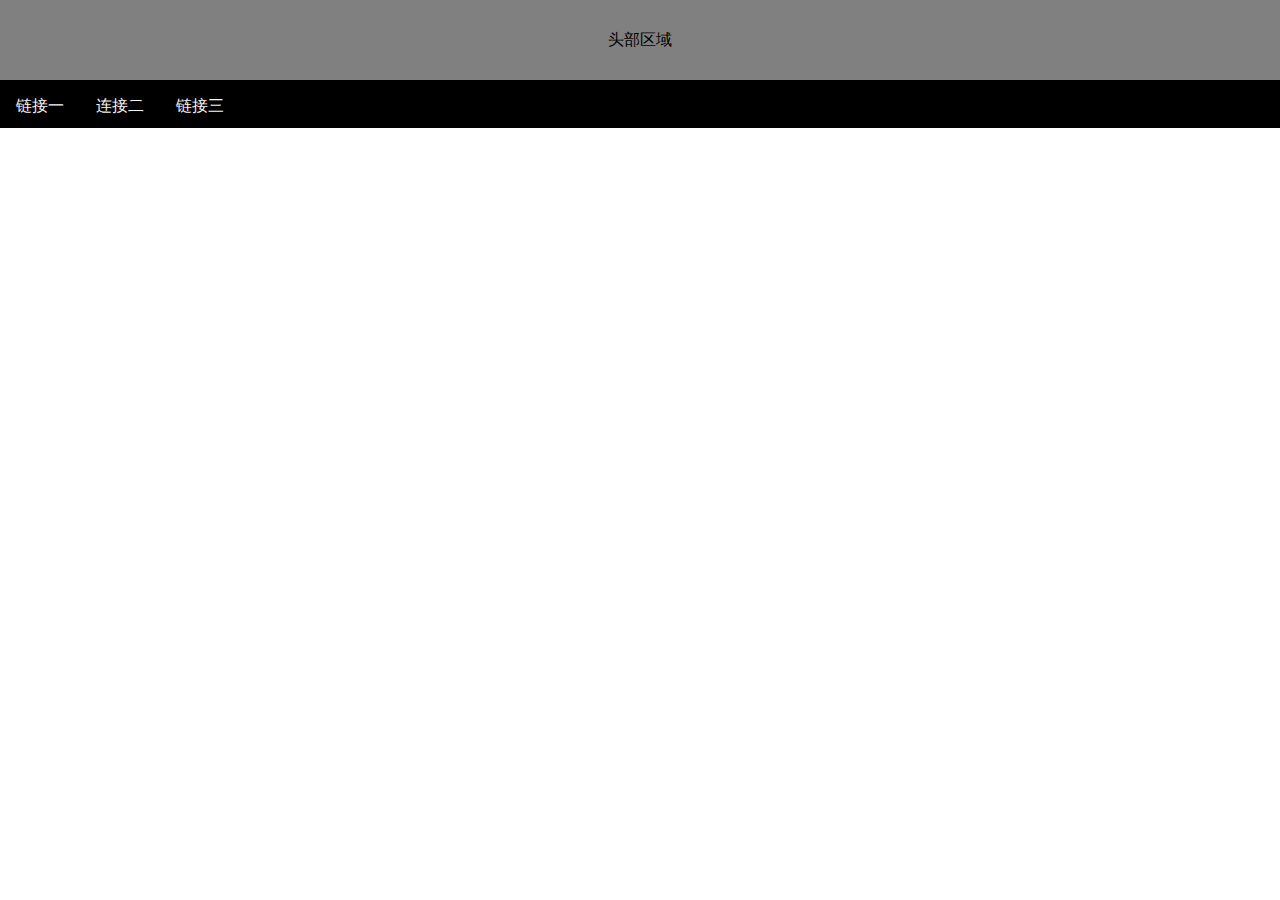
<file: other/index.html>
<!DOCTYPE html>
<html>
    <head>
    <style>
        /* 
        1.行级元素是不是沙盒模型？
        答：是。
        2.行级元素可以设置padding marging？
        答：行级元素可以设置padding-left padding-right margin-left margin-right
            行级元素padding-top padding-bottom margin-top margin-bottom 无效
            行级元素paddding-top padding-bottom 只有显示效果，不会对其他元素产生影响(例如不会撑开父容器的高度)。
         */
        /* 注意根元素是html body标签默认有margin值 */
        body {
            margin: 0;
        }
        #header {
            background: grey;
            text-align: center;
            height: 5em;
            line-height: 5em;
        }
        #nav {
            background:black;
            height: 3em;
            color: whitesmoke;
            text-align: center;
            
        }
        .go {
            float: left;
            padding: 1em;
        }
        .go:hover {
            background: whitesmoke;
            color: black;
        }
    </style>
    </head>
    <body>
        <div id="header">
            头部区域
        </div>
        <div id="nav">
            <a class="go">链接一</a>
            <a class="go">连接二</a>
            <a class="go">链接三</a>

        </div>

        
    </body>
</html>
</file>
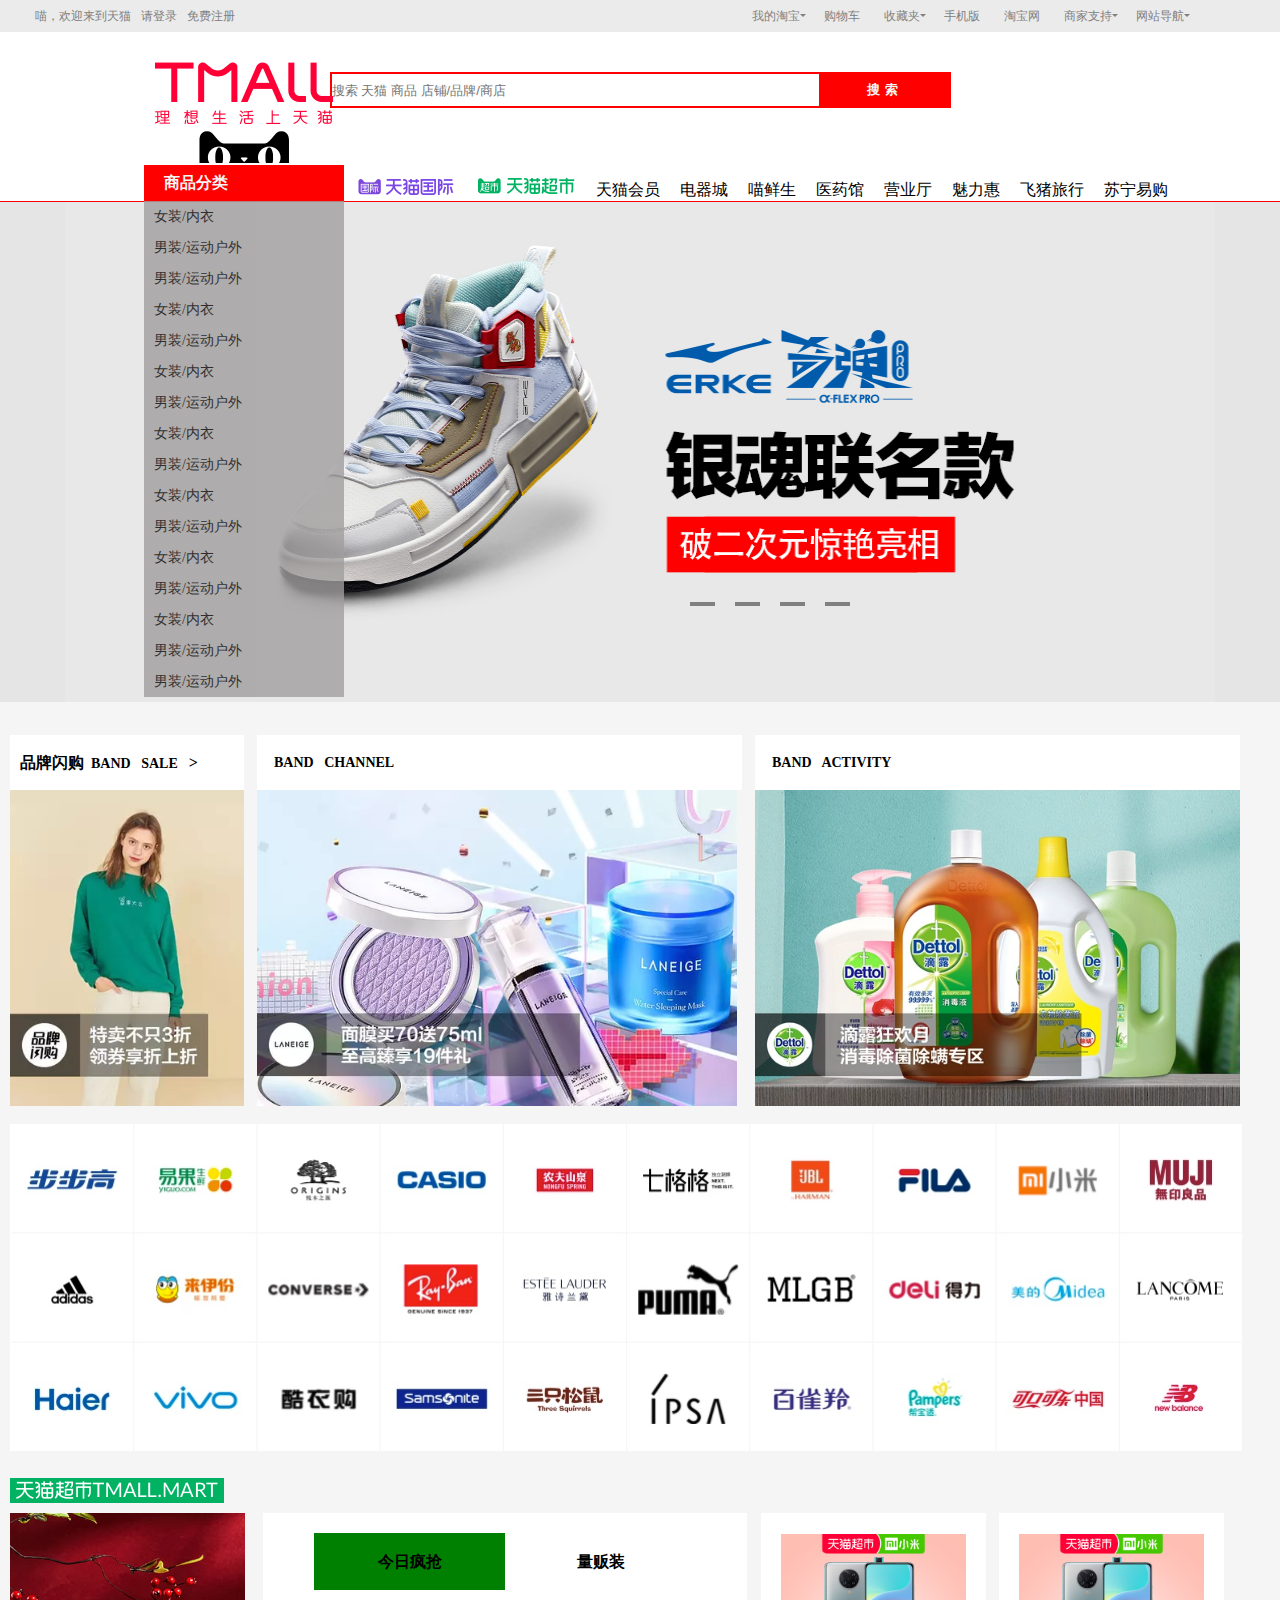
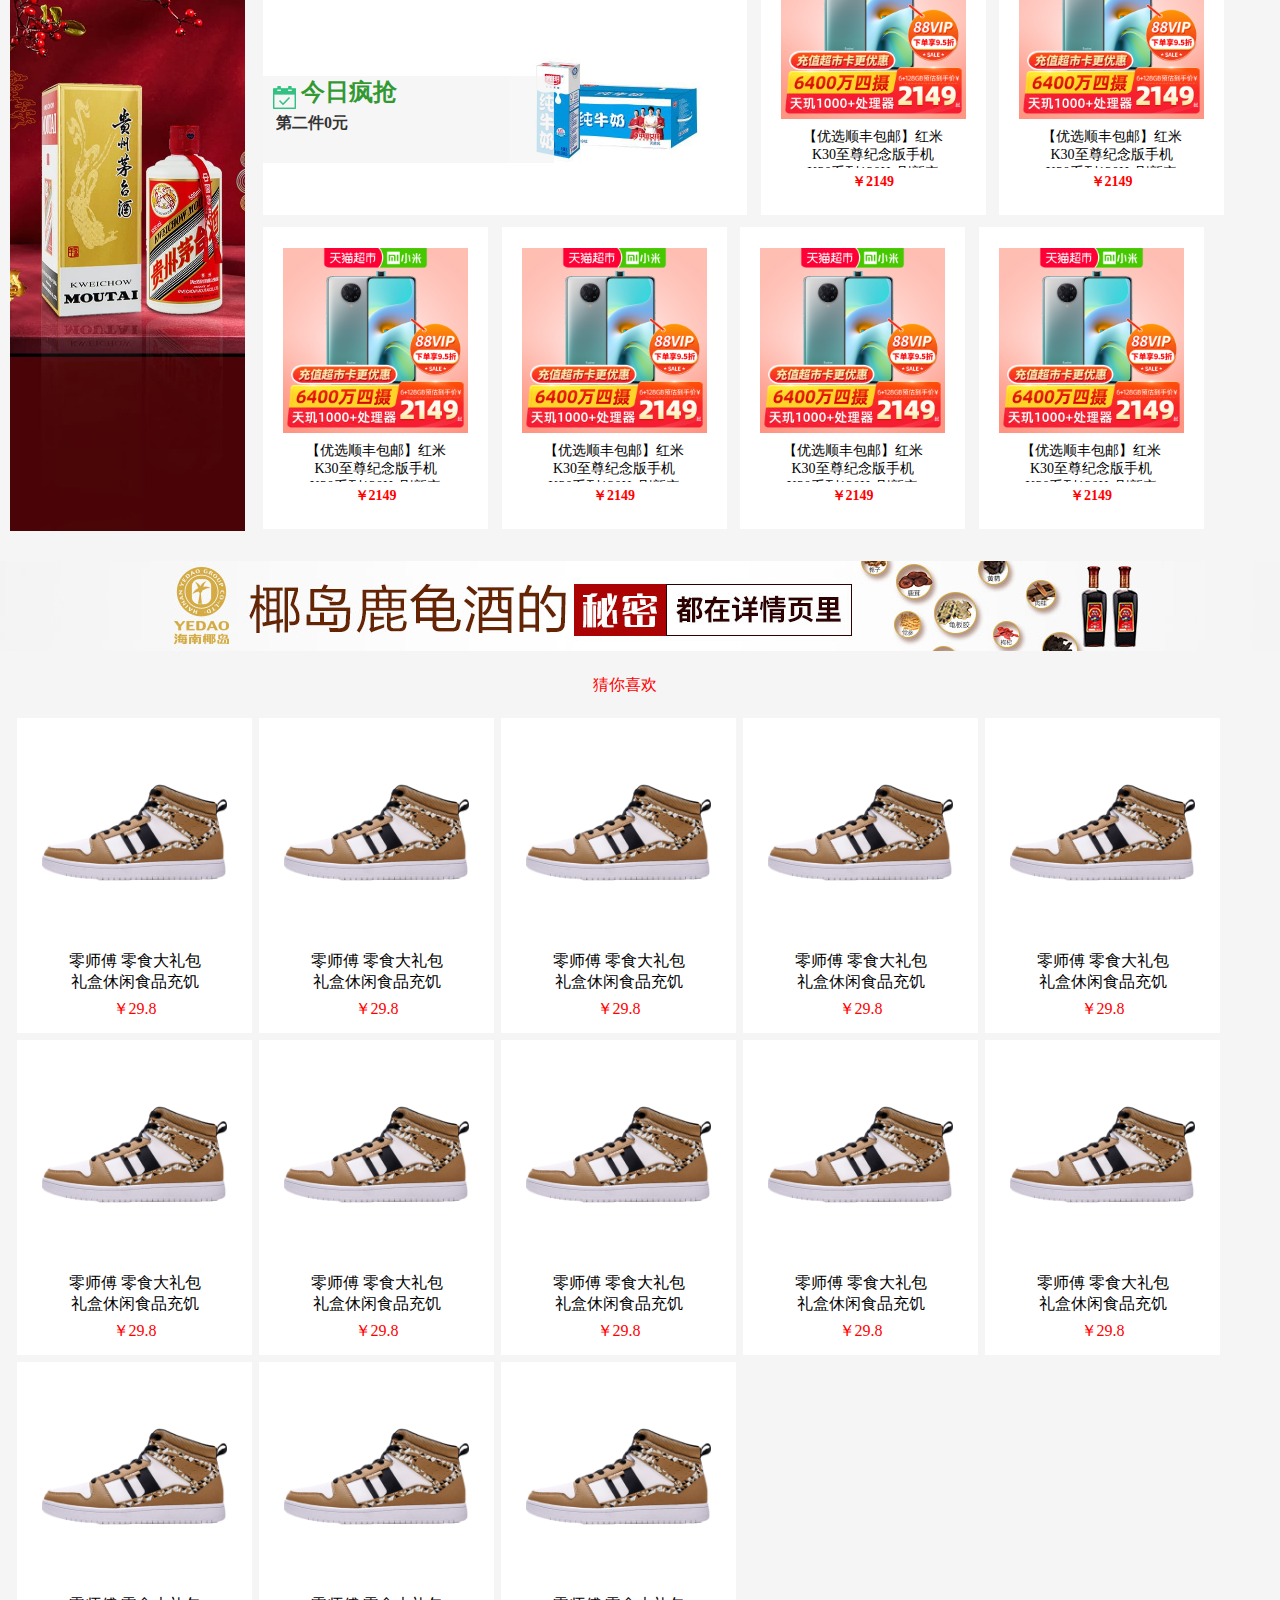
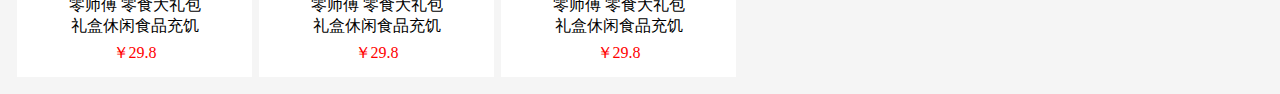
<file: tm.html>
<!DOCTYPE html>
<html>

<head>
    <link type="text/css" rel="stylesheet" href="css/banner.css">
    <link type="text/css" rel="stylesheet" href="css/color.css">
    <link type="text/css" rel="stylesheet" href="css/maincontent.css">
    <link type="text/css" rel="stylesheet" href="css/nav.css">
    <script src="https://apps.bdimg.com/libs/jquery/2.1.4/jquery.min.js"></script>
    <style>
        * {
            margin: 0px;
            padding: 0px;
        }

        #direct a:hover {
            color: red;
        }

        #header a:hover {
            color: red;
        }

        li {
            list-style: none;
        }

        body {
            margin: 0px;
            padding: 0px;
        }

        #header {
            height: 32px;
            line-height: 32px;
            font-size: 12px;
            background: #EBEBEB;
            color: gray;
            font-family: "Microsoft YaHei", tahoma, arial, 'Hiragino Sans GB', '\5b8b\4f53', sans-serif;
        }

        .nav-item a:hover {
            color: red;
        }
        .nav-item:hover {
            background: white;
        }
        .nav-item:hover div{
            display: block;
        }

        a:hover .b {
            border-top: transparent;
            border-bottom-color: grey;
        }

        .nav-entrance {
            float: left;
            padding-left: 10px;
        }

        #nav {
            width: 1230px;
            margin: auto auto;
        }

        #nav-right li {
            float: left;
        }

        .nav-item {
            position: relative;
            padding: 0px 14px 0px 10px;
        }

        .b {
            position: absolute;
            top: 14px;
            width: 0;
            height: 0;
            border: 3px solid transparent;
            border-top-color: grey;
            transition: all 2s;
            -moz-transition: all 2s;
            /* Firefox 4 */
            -webkit-transition: all 2s;
            /* Safari 和 Chrome */
            -o-transition: all 2s;
            /* Opera */
        }

        input {
            width: 491px;
            height: 36px;
            border: 2px solid red;
            box-sizing: border-box;
            display: inline-block;
            margin-top: 40px;
            vertical-align: top;

        }

        button {
            width: 132px;
            height: 36px;
            display: inline-block;
            background: red;
            color: whitesmoke;
            font-weight: bolder;
            border: 0px;
            font-weight: 700;
            letter-spacing: 5px;
            vertical-align: top;
            margin-top: 40px;
            margin-left: -6px;
        }

        #content {
            position: relative;
        }

        .tm_logo {
            width: 240px;
            height: 130px;
            display: block;
            margin: 1px 25px;
            position: absolute;
            left: 99px;
            top: 0px;

        }

        #search {
            position: relative;
            /* left: 99px; */
            text-align: center;

        }

        #direct {
            height: 36px;
            position: relative;
            margin-top: 57px;
            left: 144px;
            box-sizing: border-box;

        }

        .mall_cate {
            width: 200px;
            height: 36px;
            display: inline-block;
            background: red;
            color: whitesmoke;
            font-weight: bold;
            box-sizing: border-box;
            padding-left: 20px;
            line-height: 36px;
            vertical-align: top;


        }

        .cate_icon {
            padding: 0px 8px;
            /* float: left; */
            vertical-align: bottom;
        }

        #direct img {
            display: inline-block;
            margin-top: 3px;
            vertical-align: bottom;
        }
    </style>
</head>

<body>
    <div id="header">
        <div id="nav">
            <div id="nav-left">
                <span class="nav-entrance">喵，欢迎来到天猫</span>
                <a class="nav-entrance">请登录</a>
                <a class="nav-entrance">免费注册</a>
            </div>
            <div id="nav-right">
                <ul>
                    <li class="nav-item" style="margin-left: 507px;">
                        <a>我的淘宝</a>
                        <span class="b"></span>
                        <div class="nav-pannel nav-mytom">
                            <a>已买到的宝贝</a>
                            <a>已卖出的宝贝</a>
                        </div>
                    </li>
                    <li class="nav-item">
                        <a>购物车</a>
                        
                    </li>
                    <li class="nav-item">
                        <a>收藏夹</a>
                        <span class="b"></span>
                        <div class="nav-pannel nav-mytom">
                            <a>收藏的宝贝</a><br>
                            <a>收藏的店铺</a>
                        </div>
                    </li>
                    <li class="nav-item">
                        <a>手机版</a>
                        <div class="nav-pannel nav-phone">
                            <img src="img/69.png" style="width: 175px;height: 227px;">
                        </div>
                    </li>
                    <li class="nav-item">
                        <a>淘宝网</a>
                    </li>
                    <li class="nav-item">
                        <a>商家支持</a>
                        <span class="b"></span>
                        <div class="nav-pannel nav-support">
                            <div style="border-bottom: 1px dashed gray;line-height: 24px;">
                                <p style="text-align: left;line-height: 16px;font-weight: bold;">商家：</p>
                                <a>商家中心</a><a>&nbsp&nbsp 天猫规则</a>
                                <a>商家中心</a><a>&nbsp&nbsp 天猫规则</a>
                                <a>商家中心</a><a>&nbsp&nbsp 天猫规则</a>
                                <a>商家中心</a><a>&nbsp&nbsp 天猫规则</a>
                                <a>商家中心</a><a>&nbsp&nbsp 天猫规则</a>
                            </div>
                            <div style="border-bottom: 1px dashed gray;margin-bottom: 5px;line-height: 20px;">
                                <p style="text-align: left;line-height: 16px;font-weight: bold;">帮助：</p>
                                <a>帮助中心 &nbsp&nbsp 问商友</a>
                            </div>
                        </div>
                    </li>
                    <li class="nav-item">
                        <a>网站导航</a>
                        <span class="b"></span>
                        <div class="nav-pannel nav-dir">
                            <div id="site-direct">
                                <div id="hot-recommand">
                                    <p style="text-align: left;font-size: 16px;font-weight: bold;color: orange;">热点推荐 &nbsp Hot</p>
                                    <ul >
                                        <li class="direct-li">天猫超市</li>
                                        <li class="direct-li">天猫超市</li>
                                        <li class="direct-li">天猫超市</li>
                                        <li class="direct-li">天猫超市</li>
                                        <li class="direct-li">天猫超市</li>
                                        <li class="direct-li">天猫超市</li>
                                        <li class="direct-li">天猫超市</li>
                                        <li class="direct-li">天猫超市</li>
                                        <li class="direct-li">天猫超市</li>
                                        <li class="direct-li">天猫超市</li>
                                        <li class="direct-li">天猫超市</li>
                                        <li class="direct-li">天猫超市</li>
                                        <li class="direct-li">天猫超市</li>
                                        <li class="direct-li">天猫超市</li>
                                        <li class="direct-li">天猫超市</li>
                                    </ul>
                                </div>
                                <div class="site-separator"></div>
                                <div id="market">
                                    <p style="text-align: left;font-size: 16px;font-weight: bold;color: blue;">行业市场 &nbsp Market</p>
                                    <ul style="text-align: left;">
                                        <li class="direct-li">男装</li>
                                        <li class="direct-li">男装</li>
                                        <li class="direct-li">男装</li>
                                        <li class="direct-li">男装</li>
                                        <li class="direct-li">男装</li>
                                        <li class="direct-li">男装</li>
                                        <li class="direct-li">男装</li>
                                        <li class="direct-li">男装</li>
                                        <li class="direct-li">男装</li>
                                        <li class="direct-li">男装</li>
                                        <li class="direct-li">男装</li>
                                        <li class="direct-li">男装</li>
                                        <li class="direct-li">男装</li>
                                        <li class="direct-li">男装</li>
                                        <li class="direct-li">男装</li>
                                    </ul>
                                </div>
                                <div class="site-separator"></div>
                                <div id="service-guide">
                                    <p style="text-align: left;font-size: 16px;font-weight: bold;color: grey;">服务指南 &nbsp Help</p>
                                    <ul style="text-align: left;">
                                        
                                        <li class="direct-li">男装</li>
                                        <li class="direct-li">男装</li>
                                        <li class="direct-li">男装</li>
                                        <li class="direct-li">男装</li>
                                    </ul>
                                </div>
                            </div>
                            
                        </div>
                    </li>
                </ul>
            </div>
        </div>


    </div>
    <div id="content">

        <div id="search">
            <input id="sear_border" type="text" placeholder="搜索 天猫 商品 店铺/品牌/商店">
            <button type="submit">搜索</button>
        </div>
        <img class="tm_logo" src="img/TB1MaLKRXXXXXaWXFXXXXXXXXXX-480-260.png">
        <div id="direct">
            <!-- <div class="mall_cate"> -->
            <span class="mall_cate">商品分类</span>
            <!-- </div> -->
            <a class="cate_icon">
                <img style="width: 100px;height: 30px;" src="img/TB1t5ObaBxRMKJjy0FdXXaifFXa-200-60.png">
            </a>
            <a class="cate_icon">
                <img style="width: 100px;height: 30px;" src="img/TB1ztBlaMMPMeJjy1XbXXcwxVXa-200-60.png">
            </a>
            <a class="cate_icon">天猫会员</a>
            <a class="cate_icon">电器城</a>
            <a class="cate_icon">喵鲜生</a>
            <a class="cate_icon">医药馆</a>
            <a class="cate_icon">营业厅</a>
            <a class="cate_icon">魅力惠</a>
            <a class="cate_icon">飞猪旅行</a>
            <a class="cate_icon">苏宁易购</a>
        </div>
        <div id="introduction">
            <div id="sub_nav">
                <div id="product_cate">
                    <ul>
                        <li><a>女装/内衣</a></li>
                        <li><a>男装/运动户外</a></li>
                        <li><a>男装/运动户外</a></li>
                        <li><a>女装/内衣</a></li>
                        <li><a>男装/运动户外</a></li>
                        <li><a>女装/内衣</a></li>
                        <li><a>男装/运动户外</a></li>
                        <li><a>女装/内衣</a></li>
                        <li><a>男装/运动户外</a></li>
                        <li><a>女装/内衣</a></li>
                        <li><a>男装/运动户外</a></li>
                        <li><a>女装/内衣</a></li>
                        <li><a>男装/运动户外</a></li>
                        <li><a>女装/内衣</a></li>
                        <li><a>男装/运动户外</a></li>
                        <li><a>男装/运动户外</a></li>
                    </ul>
                </div>
                <div class="cate_pannel">
                    <div id="cate-desc-area">
                        <div id="hot-word-line">
                            <div class="title-text">
                                <span>当季流行&nbsp ></span>
                            </div>
                            <div class="line-con">

                                <a class="bw">商场同款</a>
                                <a class="bw blue">当季新品</a>
                                <a class="bw blue">羽绒服</a>
                                <a class="bw blue">潮流卫衣</a>
                                <a class="bw">牛仔衬衫</a>
                                <a class="bw blue">修身夹克</a>
                                <a class="bw blue">保暖棉服</a><br>
                                <a class="bw">温暖的针织衫</a>
                                <a class="bw">修身西服</a>
                                <a class="bw blue">秋冬风衣</a>
                                <a class="bw blue">束脚裤</a>
                                <a class="bw">破洞牛仔裤</a>
                                <a class="bw blue">跑步机</a>
                                <a class="bw blue">休闲鞋</a><br>
                                <a class="bw blue">篮球鞋</a>
                                <a class="bw blue">自行车</a>
                                <a class="bw">平衡车</a>
                                <a class="bw">帆布鞋</a>
                                <a class="bw">运动套装</a>
                                <a class="bw blue">运动卫衣</a>
                                <a class="bw blue">鱼竿</a>
                                <a class="bw blue">冲锋衣</a><br>
                                <a class="bw blue">跑步机</a>
                                <a class="bw blue">电动车</a>
                            </div>
                        </div>
                        <div id="hot-word-line">
                            <div class="title-text">
                                <span>男士外套&nbsp ></span>
                            </div>
                            <div class="line-con">

                                <a class="bw">夹克</a>
                                <a class="bw blue">单西</a>
                                <a class="bw blue">棒球服</a>
                                <a class="bw blue">棉衣</a>
                                <a class="bw">毛呢大衣</a>
                                <a class="bw blue">风衣</a>
                                <a class="bw blue">西服套装</a>
                                <a class="bw">羽绒服</a>
                                <a class="bw">皮衣</a><br>
                                <a class="bw blue">运动服</a>
                                <a class="bw blue">工装外套</a>
                                <a class="bw">针织开衫</a>
                                <a class="bw blue">马甲</a>
                            </div>
                        </div>
                        <div id="hot-word-line">
                            <div class="title-text">
                                <span>男士内搭&nbsp ></span>
                            </div>
                            <div class="line-con">

                                <a class="bw">短袖T恤</a>
                                <a class="bw blue">POLO衫</a>
                                <a class="bw blue">短袖衬衫</a>
                                <a class="bw blue">背心</a>
                                <a class="bw">卫衣</a>
                                <a class="bw blue">针织衫/毛衣</a>
                                <a class="bw blue">长袖衬衫</a><br>
                                <a class="bw">长袖T恤</a>
                            </div>
                        </div>
                        <div id="hot-word-line">
                            <div class="title-text">
                                <span>男士裤装&nbsp ></span>
                            </div>
                            <div class="line-con">

                                <a class="bw">小脚裤</a>
                                <a class="bw blue">9分裤</a>
                                <a class="bw blue">短裤</a>
                                <a class="bw blue">休闲裤</a>
                                <a class="bw">牛仔裤</a>
                                <a class="bw blue">针织裤</a>
                                <a class="bw blue">西裤</a>
                                <a class="bw">运动裤</a>
                                <a class="bw">工装裤</a><br>
                            </div>
                        </div>
                        <div id="hot-word-line">
                            <div class="title-text">
                                <span>特色男装&nbsp ></span>
                            </div>
                            <div class="line-con">

                                <a class="bw">潮牌</a>
                                <a class="bw blue">中老年</a>
                                <a class="bw blue">加大码</a>
                                <a class="bw blue">职场精英</a>
                                <a class="bw">中国风</a>
                                <a class="bw blue">情侣装</a>
                            </div>
                        </div>
                        <div id="hot-word-line">
                            <div class="title-text">
                                <span>运&nbsp动&nbsp鞋&nbsp&nbsp ></span>
                            </div>
                            <div class="line-con">

                                <a class="bw">跑步鞋</a>
                                <a class="bw blue">运动鞋</a>
                                <a class="bw blue">板鞋</a>
                                <a class="bw blue">潮鞋</a>
                                <a class="bw">休闲鞋</a>
                                <a class="bw blue">篮球鞋</a>
                                <a class="bw blue">足球鞋</a>
                            </div>
                        </div>
                        <div id="hot-word-line">
                            <div class="title-text">
                                <span>运&nbsp动&nbsp服&nbsp&nbsp ></span>
                            </div>
                            <div class="line-con">

                                <a class="bw">短袖T恤</a>
                                <a class="bw blue">运动裤</a>
                                <a class="bw blue">运动内衣</a>
                                <a class="bw blue">速干T恤</a>
                                <a class="bw">运动POLO</a>
                                <a class="bw blue">运动卫衣</a>
                                <a class="bw blue">运动套装</a><br>
                                <a class="bw">运动短裤</a>
                                <a class="bw">健身服</a><br>
                                <a class="bw blue">运动夹克</a>
                            </div>
                        </div>
                        <div id="hot-word-line">
                            <div class="title-text">
                                <span>户外鞋服&nbsp ></span>
                            </div>
                            <div class="line-con">

                                <a class="bw">冲锋衣</a>
                                <a class="bw blue">抓绒衣</a>
                                <a class="bw blue">登山鞋</a>
                                <a class="bw blue">户外休闲衣</a>
                                <a class="bw">军迷</a>
                                <a class="bw blue">钓鱼服</a>
                            </div>
                        </div>
                    </div>
                    <div id="cate_brandlogo">
                        <img src="img/1.jpg" style="width: 189px;height: 87px;">
                    </div>
                </div>

                <div id="banner">
                    <div id="banner-pic">
                        <img id="num-1" src="img/2.jpg">
                        <img id="num-2" src="img/3.jpg">
                        <img id="num-3" src="img/4.jpg">
                        <img id="num-4" src="img/5.webp">
                    </div>
                    <div id="btns">
                        <ul>
                            <li class="dot"></li>
                            <li class="dot"></li>
                            <li class="dot"></li>
                            <li class="dot"></li>
                        </ul>

                    </div>
                </div>
            </div>


        </div>
    </div>
    <div id="main-body">
        <div id="show-product">
            <div id="brand-entrance">
                <div id="brand-sale">
                    <div id="sale-title" style="background-color: white;">品牌闪购<span style="font-size: 14px;">&nbsp BAND
                            &nbsp SALE &nbsp</span> ></div>
                    <a><img src="img/2-1.webp" style="width: 234px;height: 316px;"></a>
                </div>
                <div id="brand-channel">
                    <div id="channel-title" style="background-color: white;">聚名品<span style="font-size: 14px;">&nbsp
                            BAND &nbsp CHANNEL &nbsp</span> ></div>

                    <a><img src="img/2-2.webp" style="width: 480px;height: 316px;"></a>
                </div>
                <div id="brand-activity">
                    <div id="channel-title" style="background-color: white;">品牌活动<span style="font-size: 14px;">&nbsp
                            BAND &nbsp ACTIVITY &nbsp</span> ></div>
                    <a><img src="img/2-3.webp" style="width: 485px;height: 316px;"></a>
                </div>
            </div>
            <div id="hot-brand-icon">
                <a><img style="width:1232px;height: 327px;" src="img/5.jpg"></a>
            </div>
            <div id="tm-market">
                <img src="img/7.png">
                <div id="super-brand">
                    <img src="img/8.jpg" style="width:235px;height:618px">
                </div>

                <div id="hot-brand">
                    <div class="icon-item" style="width: 484px;height: 302px;font-size: 0px;background: white;">
                        <div id="bt-a" bc="jrfq" class="ad-b active">
                            今日疯抢
                        </div>
                        <div id="bt-b" bc="lfz" class="ad-b"  >
                            量贩装
                        </div>
                        <img id="sub-spanner" src="img/milk.jpg" >
                        <div id="arrow">
                            <img src="img/10.png" style="float: left;;margin-left: 10px;margin-top: 10px;">
                            <a id="jingxuan" style="color: green; font-weight: bold;font-size: 24px;margin-left: 5px">今日疯抢</a>
                            <p style="color:black;font-size: 16px;">第二件0元</p>
                        </div>

                    </div>
                    <div class="icon-item" style="background: white;">
                        <img src="img/18.jpg" style="width: 185px;height: 185px;">
                        <p><a>【优选顺丰包邮】红米K30至尊纪念版手机K30系列120Hz刷新率5G</a></p>
                        <p><a style="color: red;font-weight: bolder;">￥2149</a></p>
                    </div>
                   <div class="icon-item" style="background: white;">
                    <img src="img/18.jpg" style="width: 185px;height: 185px;">
                    <p><a>【优选顺丰包邮】红米K30至尊纪念版手机K30系列120Hz刷新率5G</a></p>
                    <p><a style="color: red;font-weight: bolder;">￥2149</a></p>
                    </div>
                    <div class="icon-item" style="background: white;">
                        <img src="img/18.jpg" style="width: 185px;height: 185px;">
                        <p><a>【优选顺丰包邮】红米K30至尊纪念版手机K30系列120Hz刷新率5G</a></p>
                        <p><a style="color: red;font-weight: bolder;">￥2149</a></p>
                    </div>
                    <div class="icon-item" style="background: white;">
                        <img src="img/18.jpg" style="width: 185px;height: 185px;">
                        <p><a>【优选顺丰包邮】红米K30至尊纪念版手机K30系列120Hz刷新率5G</a></p>
                        <p><a style="color: red;font-weight: bolder;">￥2149</a></p>
                    </div>
                    <div class="icon-item" style="background: white;">
                        <img src="img/18.jpg" style="width: 185px;height: 185px;">
                        <p><a>【优选顺丰包邮】红米K30至尊纪念版手机K30系列120Hz刷新率5G</a></p>
                        <p><a style="color: red;font-weight: bolder;">￥2149</a></p>
                    </div>
                    <div class="icon-item" style="background: white;">
                        <img src="img/18.jpg" style="width: 185px;height: 185px;">
                        <p><a>【优选顺丰包邮】红米K30至尊纪念版手机K30系列120Hz刷新率5G</a></p>
                        <p><a style="color: red;font-weight: bolder;">￥2149</a></p>
                    </div>

                </div>

            </div>
            <div id="tm-internation" style="text-align: center;margin-bottom: 20px;margin-left: -165px;margin-top: 20px;">
                <img style="width:1620px;height: 90px;" src="img/19.jpg">
            </div>
            <div id="fashion-beautity">
                <div class="guess-like">
                    猜你喜欢
                </div>
                <div id="product-list">
                    <div class="p-item">
                        <img src="img/60.png">
                        <div class="pri-des">
                            <div class="des"><a>零师傅 零食大礼包礼盒休闲食品充饥夜宵整箱吃的女网红美食小吃</a></div>
                            <div class="pri">
                            <a>￥29.8</a>
                            </div>
                        </div>
                    </div>
                    <div class="p-item">
                        <img src="img/60.png">
                        <div class="pri-des">
                            <div class="des"><a>零师傅 零食大礼包礼盒休闲食品充饥夜宵整箱吃的女网红美食小吃</a></div>
                            <div class="pri">
                            <a>￥29.8</a>
                            </div>
                        </div>
                    </div>
                    <div class="p-item">
                        <img src="img/60.png">
                        <div class="pri-des">
                            <div class="des"><a>零师傅 零食大礼包礼盒休闲食品充饥夜宵整箱吃的女网红美食小吃</a></div>
                            <div class="pri">
                            <a>￥29.8</a>
                            </div>
                        </div>
                    </div>
                    <div class="p-item">
                        <img src="img/60.png">
                        <div class="pri-des">
                            <div class="des"><a>零师傅 零食大礼包礼盒休闲食品充饥夜宵整箱吃的女网红美食小吃</a></div>
                            <div class="pri">
                            <a>￥29.8</a>
                            </div>
                        </div>
                    </div>
                    <div class="p-item">
                        <img src="img/60.png">
                        <div class="pri-des">
                            <div class="des"><a>零师傅 零食大礼包礼盒休闲食品充饥夜宵整箱吃的女网红美食小吃</a></div>
                            <div class="pri">
                            <a>￥29.8</a>
                            </div>
                        </div>
                    </div>
                    <div class="p-item">
                        <img src="img/60.png">
                        <div class="pri-des">
                            <div class="des"><a>零师傅 零食大礼包礼盒休闲食品充饥夜宵整箱吃的女网红美食小吃</a></div>
                            <div class="pri">
                            <a>￥29.8</a>
                            </div>
                        </div>
                    </div>
                    <div class="p-item">
                        <img src="img/60.png">
                        <div class="pri-des">
                            <div class="des"><a>零师傅 零食大礼包礼盒休闲食品充饥夜宵整箱吃的女网红美食小吃</a></div>
                            <div class="pri">
                            <a>￥29.8</a>
                            </div>
                        </div>
                    </div>
                    <div class="p-item">
                        <img src="img/60.png">
                        <div class="pri-des">
                            <div class="des"><a>零师傅 零食大礼包礼盒休闲食品充饥夜宵整箱吃的女网红美食小吃</a></div>
                            <div class="pri">
                            <a>￥29.8</a>
                            </div>
                        </div>
                    </div>
                    <div class="p-item">
                        <img src="img/60.png">
                        <div class="pri-des">
                            <div class="des"><a>零师傅 零食大礼包礼盒休闲食品充饥夜宵整箱吃的女网红美食小吃</a></div>
                            <div class="pri">
                            <a>￥29.8</a>
                            </div>
                        </div>
                    </div>
                    <div class="p-item">
                        <img src="img/60.png">
                        <div class="pri-des">
                            <div class="des"><a>零师傅 零食大礼包礼盒休闲食品充饥夜宵整箱吃的女网红美食小吃</a></div>
                            <div class="pri">
                            <a>￥29.8</a>
                            </div>
                        </div>
                    </div>
                    <div class="p-item">
                        <img src="img/60.png">
                        <div class="pri-des">
                            <div class="des"><a>零师傅 零食大礼包礼盒休闲食品充饥夜宵整箱吃的女网红美食小吃</a></div>
                            <div class="pri">
                            <a>￥29.8</a>
                            </div>
                        </div>
                    </div>
                    <div class="p-item">
                        <img src="img/60.png">
                        <div class="pri-des">
                            <div class="des"><a>零师傅 零食大礼包礼盒休闲食品充饥夜宵整箱吃的女网红美食小吃</a></div>
                            <div class="pri">
                            <a>￥29.8</a>
                            </div>
                        </div>
                    </div>
                    <div class="p-item">
                        <img src="img/60.png">
                        <div class="pri-des">
                            <div class="des"><a>零师傅 零食大礼包礼盒休闲食品充饥夜宵整箱吃的女网红美食小吃</a></div>
                            <div class="pri">
                            <a>￥29.8</a>
                            </div>
                        </div>
                    </div>

                </div>

            </div>

        </div>

       

    </div>
    </div>
</body>
<script>
    //二级导航栏鼠标悬浮显示
    $("#product_cate a").hover(function () {
        $(".cate_pannel").css("display", "block");
    }, function () {
        $(".cate_pannel").css("display", "none");
    })
    //轮播图
    var arr = ["2.jpg", "3.jpg", "4.jpg", "5.jpg"];
    var mytimer = null;
    var cur = 0;
    function bindingEvent() {
        $("#banner-pic img").mouseenter(function () {
            stopPlay();
        });
        $("#banner-pic img").mouseleave(function () {
            startPlay();
        });

        $("#banner li").click(function () {
            gotoImg($("#banner li").index(this))
        });
    };
    //自动播放
    function startPlay() {
        mytimer = setInterval(() => {
            //下一张图片
            let out = cur;
            cur++;
            if (cur > arr.length - 1) {
                cur = 0
            }
            let $img = $("#banner img");
            //当前图片隐藏
            $img.eq(out).animate({ "opacity": 0 }, 500);
            //下一张图片显示
            $img.eq(cur).animate({ "opacity": 1 }, 500);
            //指示方块变化
            $("#banner li").eq(cur).css({ "background": "white" }).siblings().css({ "background": "grey" });

        }, 3000);
    };
    //停止播放
    function stopPlay() {
        window.clearInterval(mytimer);
    }
    function transfer(){
        var hottimer = setInterval(function(){
            if($("#bt-a").hasClass("active")){
                $("#bt-a").removeClass("active");
                $("#bt-b").addClass("active");
                $("#sub-spanner").attr("src","img/11.jpg")
            }else {
                $("#bt-a").addClass("active");
                $("#bt-b").removeClass("active");
                $("#sub-spanner").attr("src","img/milk.jpg")
            }
            
        },2000)
    };
    $(function () {
        //初始化指示点

        //绑定事件
        bindingEvent();
        //开始播放
        startPlay();
        transfer();
    });
    //今日疯抢
    
</script>

</html>
</file>
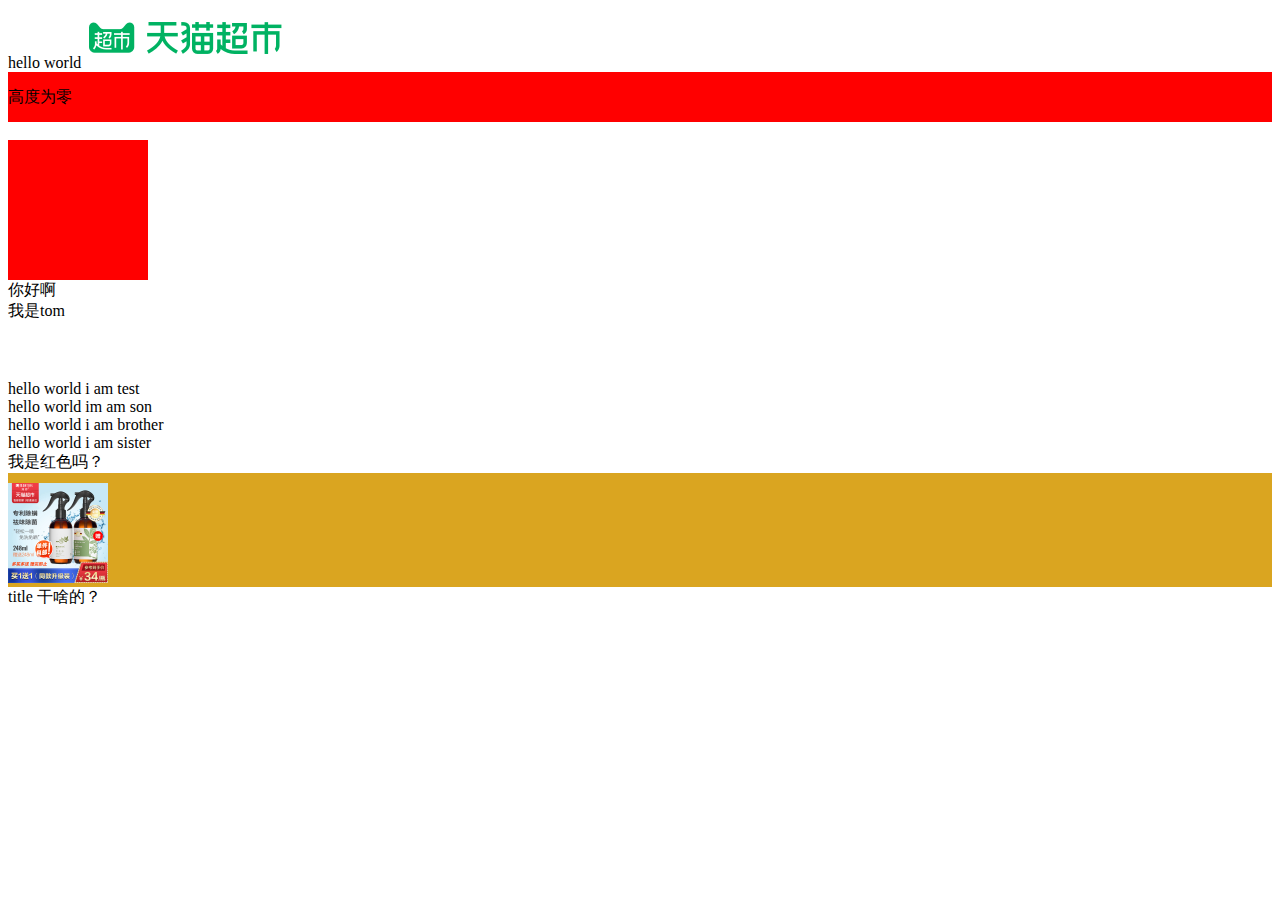
<file: other/div.html>
<!DOCTYPE html>
<html>
    <head>
        <style>
            #in {
                display: inline-block;
            }
            #pa {
                width: 100px;
                height: 100px;
                background: red;
                padding: 20px;
            }
            #test:hover + #sister{
                color: red;
            }
            #inner {
                color: red;
            }
            #outer div {
                color: black;
            }
        </style>

    </head>
    <body>
        <div id="in">
            hello
        </div>
        <span>world</span>
        <a>
            <img src="../img/TB1ztBlaMMPMeJjy1XbXXcwxVXa-200-60.png">
        </a>
        <!-- line-hight 和 hight 的关系 -->
        <div style="line-height: 50px;background: red;">
        高度为零
        </div>
        <br>
        <div id="pa">

        </div>
        <!-- 文本位置 -->
        <div style="position: relative;width: 100px; height: 100px;">
            <div style="position: absolute;">
                你好啊<br>
                我是tom
            </div>
        </div>
<!-- hover -->
        <div id="test">
            hello world i am test
            <div id="son">
                hello world im am son
            </div>
        </div>
        <div id="brother">
            hello world i am brother
        </div>
        <div id="sister">
            hello world i am sister
        </div>
        <!-- 选择器优先顺序 -->
        <div id="outer">
            <div id="inner">
                我是红色吗？
            </div>
        </div>
        <div style="background: goldenrod;overflow: hidden;;">
            <img style="width:100px;height:100px;margin-top:10px" src="../img/17.jpg">
            <!-- <div style="width: 100px;height: 100px;margin-top: 10px;border: 1px solid green;"></div> -->
        </div>
        <span title="显示时间的">title 干啥的？</span>
       
    </body>
</html>
</file>
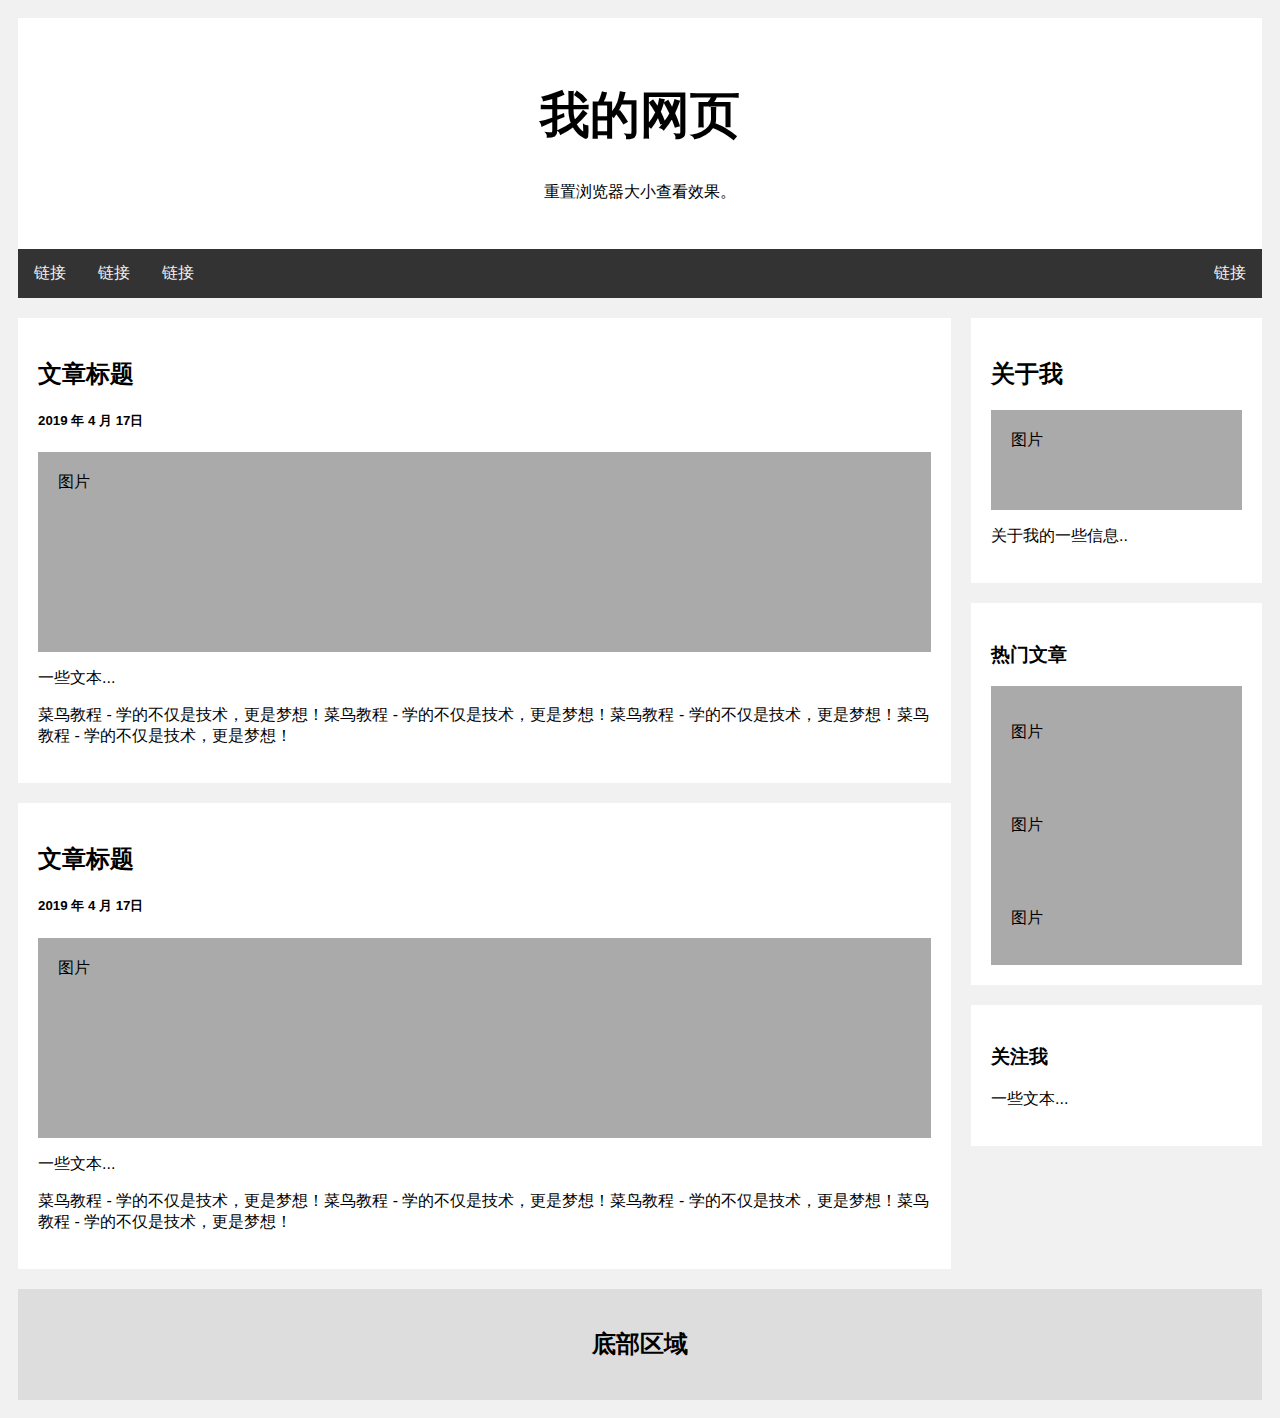
<file: other/flexible.html>
<!DOCTYPE html>
<html>
<head>
<meta charset="utf-8">
<title>菜鸟教程(runoob.com)响应式布局</title>
<style>
* {
  box-sizing: border-box;
}
 
body {
  font-family: Arial;
  padding: 10px;
  background: #f1f1f1;
}
 
/* 头部标题 */
.header {
  padding: 30px;
  text-align: center;
  background: white;
}
 
.header h1 {
  font-size: 50px;
}
 
/* 导航条 */
.topnav {
  overflow: hidden;
  background-color: #333;
}
 
/* 导航条链接 */
.topnav a {
  float: left;
  display: block;
  color: #f2f2f2;
  text-align: center;
  padding: 14px 16px;
  text-decoration: none;
}
 
/* 链接颜色修改 */
.topnav a:hover {
  background-color: #ddd;
  color: black;
}
 
/* 创建两列 */
/* Left column */
.leftcolumn {   
  float: left;
  width: 75%;
}
 
/* 右侧栏 */
.rightcolumn {
  float: left;
  width: 25%;
  background-color: #f1f1f1;
  padding-left: 20px;
}
 
/* 图像部分 */
.fakeimg {
  background-color: #aaa;
  width: 100%;
  padding: 20px;
}
 
/* 文章卡片效果 */
.card {
  background-color: white;
  padding: 20px;
  margin-top: 20px;
}
 
/* 列后面清除浮动 */
.row:after {
  content: "";
  display: table;
  clear: both;
}
 
/* 底部 */
.footer {
  padding: 20px;
  text-align: center;
  background: #ddd;
  margin-top: 20px;
}
 
/* 响应式布局 - 屏幕尺寸小于 800px 时，两列布局改为上下布局 */
@media screen and (max-width: 800px) {
  .leftcolumn, .rightcolumn {   
    width: 100%;
    padding: 0;
  }
}
 
/* 响应式布局 -屏幕尺寸小于 400px 时，导航等布局改为上下布局 */
@media screen and (max-width: 400px) {
  .topnav a {
    float: none;
    width: 100%;
  }
}
</style>
</head>
<body>

<div class="header">
  <h1>我的网页</h1>
  <p>重置浏览器大小查看效果。</p>
</div>

<div class="topnav">
  <a href="#">链接</a>
  <a href="#">链接</a>
  <a href="#">链接</a>
  <a href="#" style="float:right">链接</a>
</div>

<div class="row">
  <div class="leftcolumn">
    <div class="card">
      <h2>文章标题</h2>
      <h5>2019 年 4 月 17日</h5>
      <div class="fakeimg" style="height:200px;">图片</div>
      <p>一些文本...</p>
      <p>菜鸟教程 - 学的不仅是技术，更是梦想！菜鸟教程 - 学的不仅是技术，更是梦想！菜鸟教程 - 学的不仅是技术，更是梦想！菜鸟教程 - 学的不仅是技术，更是梦想！</p>
    </div>
    <div class="card">
      <h2>文章标题</h2>
      <h5>2019 年 4 月 17日</h5>
      <div class="fakeimg" style="height:200px;">图片</div>
      <p>一些文本...</p>
      <p>菜鸟教程 - 学的不仅是技术，更是梦想！菜鸟教程 - 学的不仅是技术，更是梦想！菜鸟教程 - 学的不仅是技术，更是梦想！菜鸟教程 - 学的不仅是技术，更是梦想！</p>
    </div>
  </div>
  <div class="rightcolumn">
    <div class="card">
      <h2>关于我</h2>
      <div class="fakeimg" style="height:100px;">图片</div>
      <p>关于我的一些信息..</p>
    </div>
    <div class="card">
      <h3>热门文章</h3>
      <div class="fakeimg"><p>图片</p></div>
      <div class="fakeimg"><p>图片</p></div>
      <div class="fakeimg"><p>图片</p></div>
    </div>
    <div class="card">
      <h3>关注我</h3>
      <p>一些文本...</p>
    </div>
  </div>
</div>

<div class="footer">
  <h2>底部区域</h2>
</div>

</body>
</html>
</file>
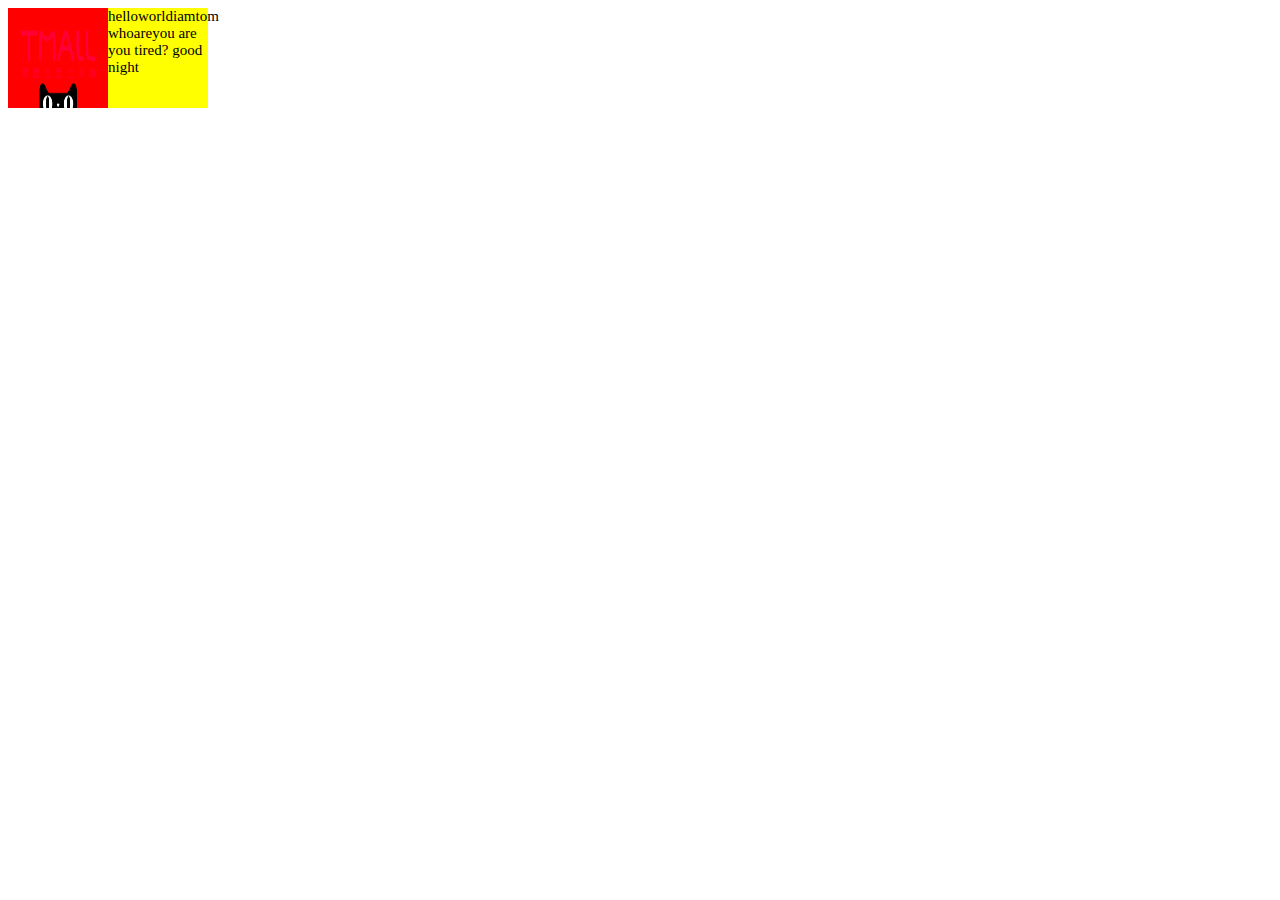
<file: other/inline-block.html>
<!DOCTYPE html>
<html>
    <head>
    <style>
        #container {
            font-size: 0px;
        }
        #first {
            width: 100px;
            height: 100px;
            font-size: 15px;
            background: red;
            display: inline-block;
            vertical-align: top;
           
        }
        #second {
            width: 100px;
            height: 100px;
            font-size: 15px;
            background: yellow;
            display: inline-block;
            
        }
    </style>
    </head>
    <body>
        <div id="container">
            <!-- <div id="first" >
                helloworld
            </div> -->
            <img  id="first" src="../img/TB1MaLKRXXXXXaWXFXXXXXXXXXX-480-260.png">
            <div id="second">
                
                helloworldiamtom
                whoareyou
                are you tired?
                good night
            </div>
        </div>
    </body>
</html>
</file>
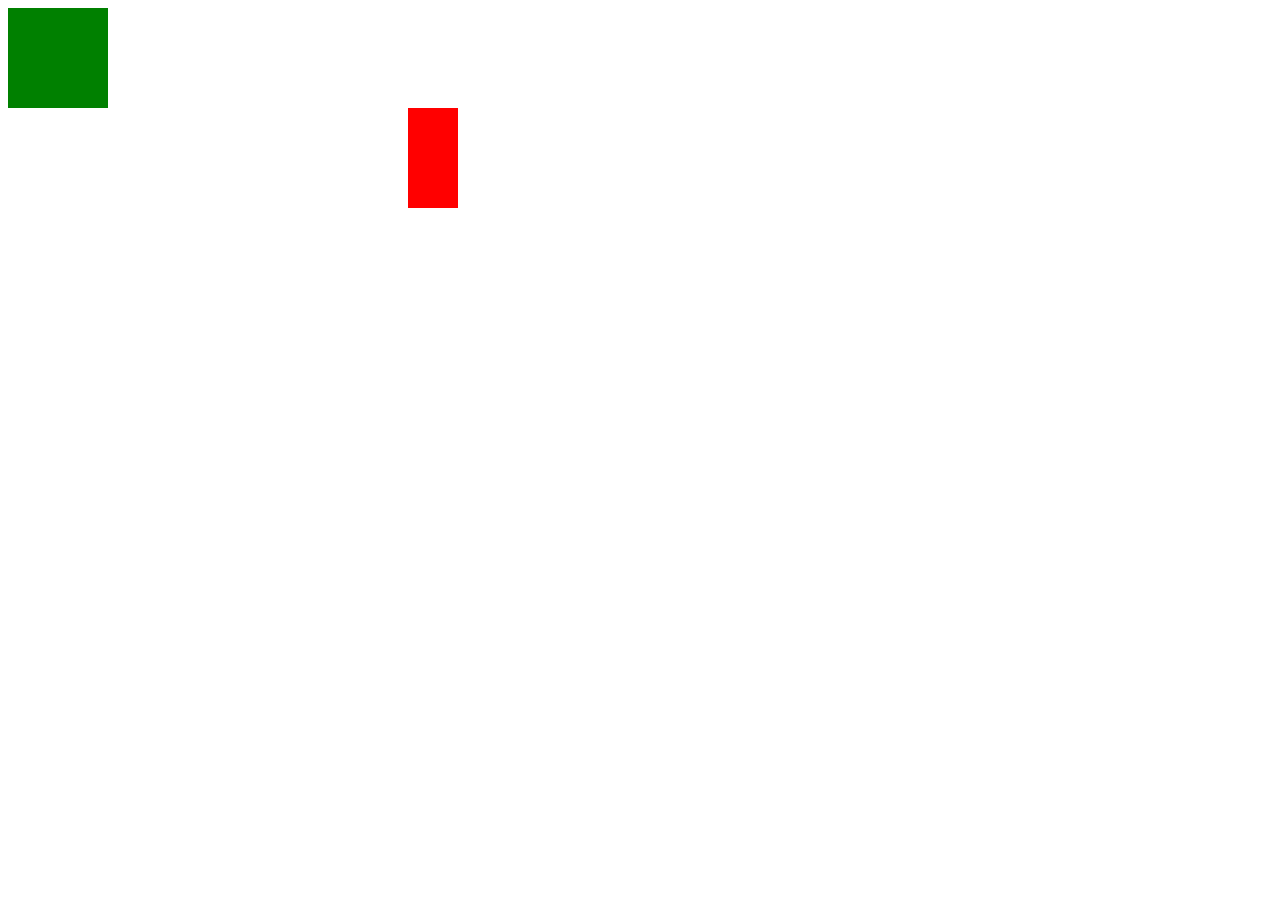
<file: other/triangle.html>
<html>
<title>css 动画</title>
<head>
    <style>
        #animation {
            position: relative;
            width: 100px;
            height: 100px;
            background: green;
            animation: my 5s;
        }
        @keyframes my {
            /* 两种写法
            1. from{}to{}
            2. ?%{} 中间多状态动画
             */
              0%{background: red;left: 0px;top: 0px;}
              25%{background: blue;left: 200px;top:0px}
              50%{background: yellowgreen;left: 200px;top: 200px;}
              75%{background: purple;left: 0px;top:200px}
              100%{background: black;left: 0px;top:0px}
        }
    </style>
</head>

<body>
    <div id="animation">
    </div>
    <!-- 
        一个元素只能拥有left or right 一个属性，否则浏览器直接忽略right(无论right是内联样式还是！important)
        left right 只针对非static元素起作用 -->
    <div style="left:100px;position:relative" >
        <div style="left: 100px;position: relative;">
            <div style="width: 50px;height: 50px;background: red;left: 200px;position: relative;"></div>
        </div>
    </div>
    <div style="width: 50px;height: 50px;background: red;left: 400px;position: relative;"></div>

</body>

</html>
</file>
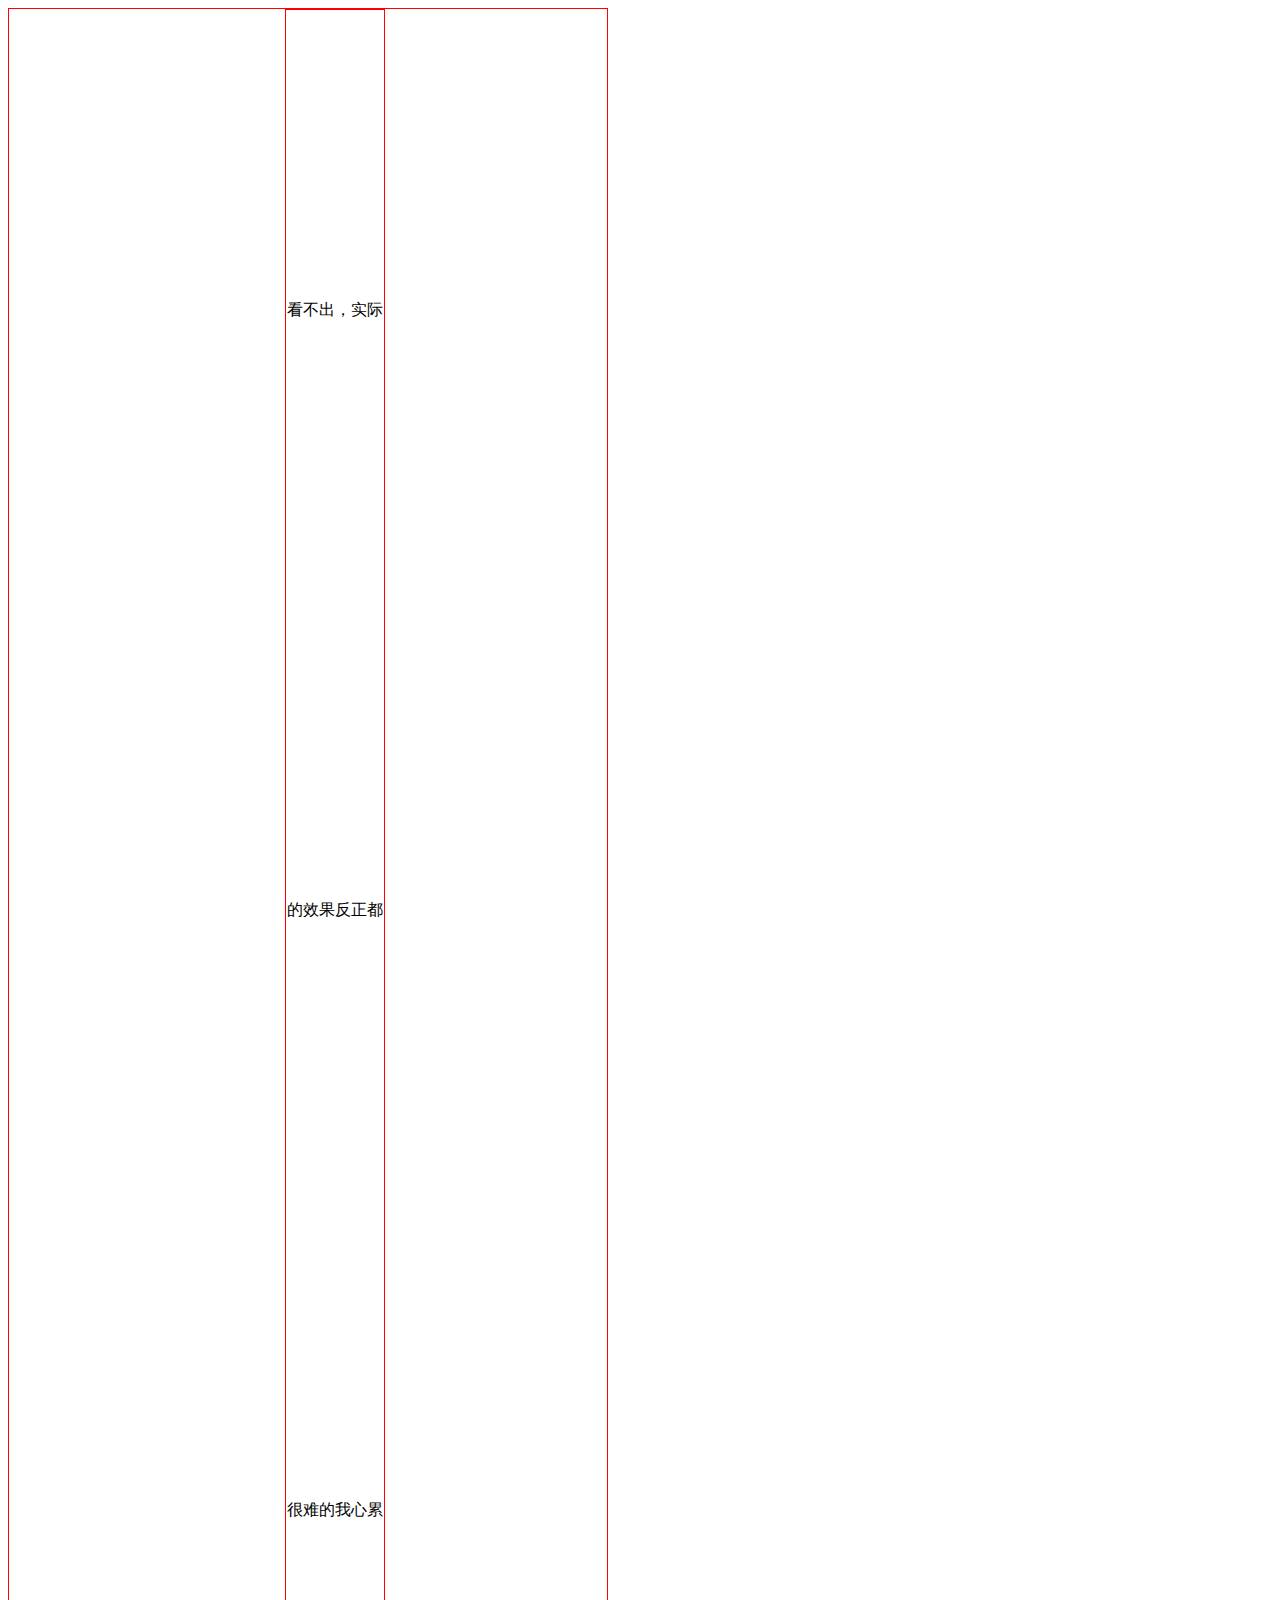
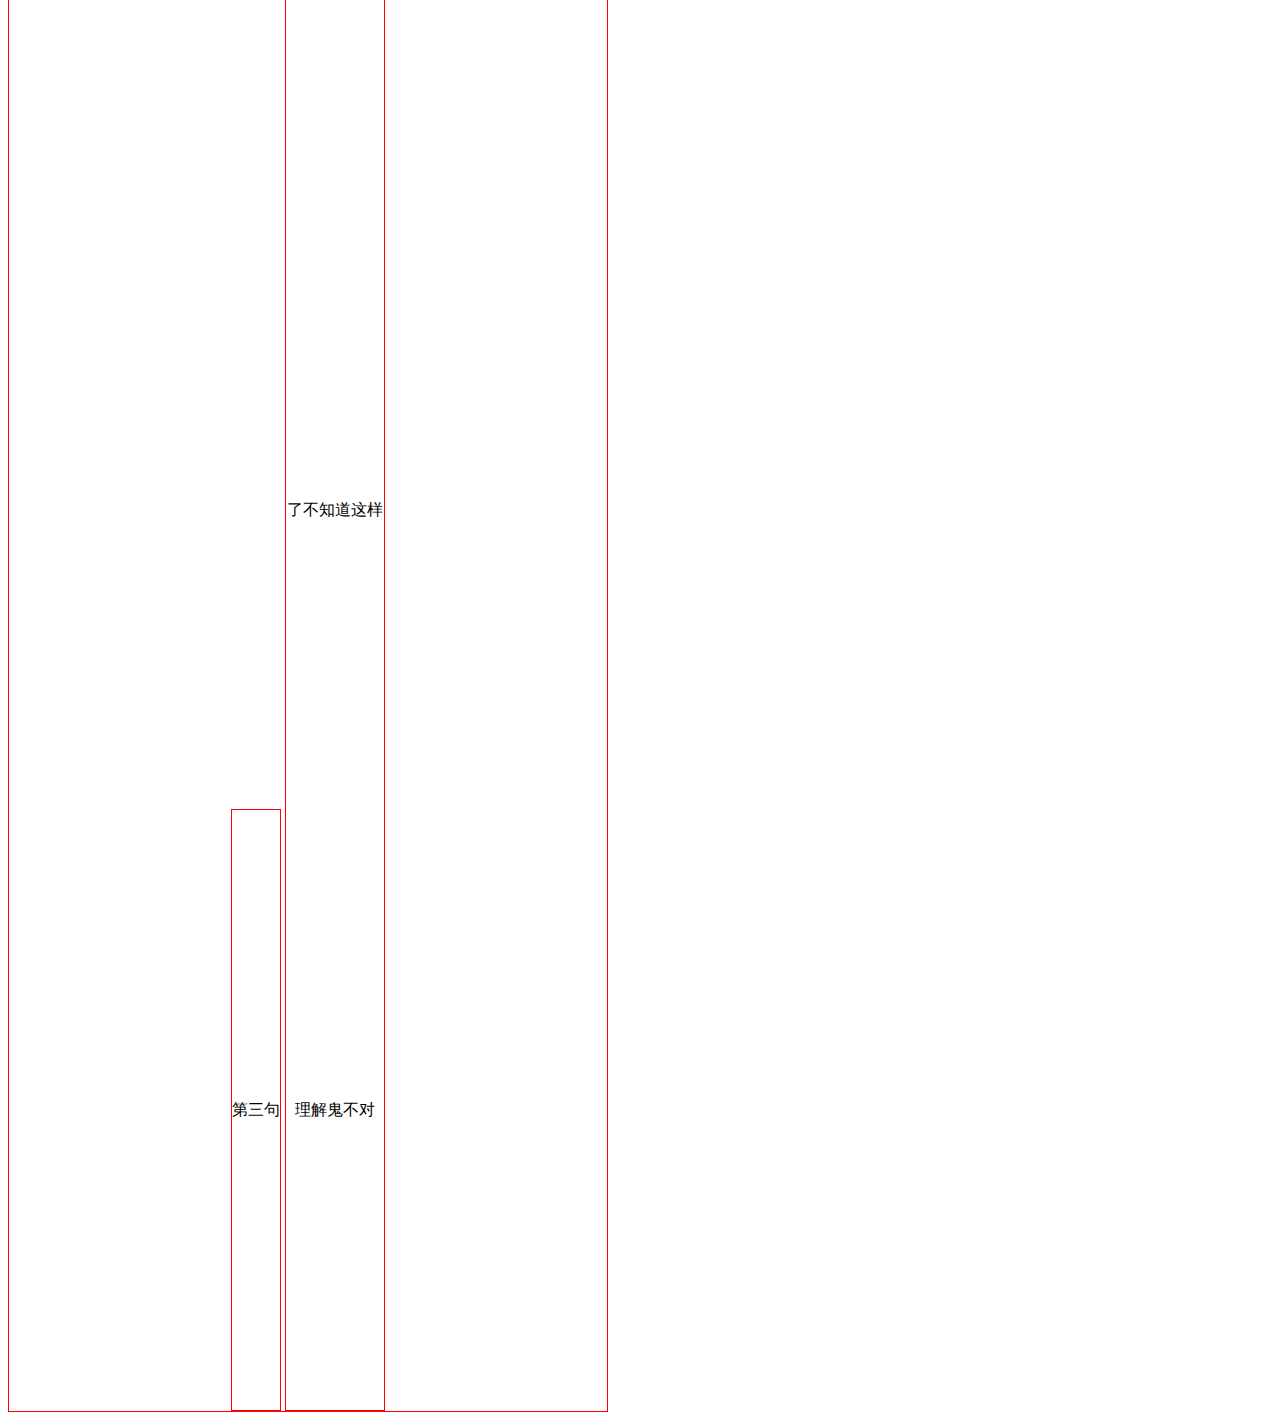
<file: other/vetify.html>
<!DOCTYPE html>
<html>

<head>
    <style>
      #parent {
          width: 600px;
          box-sizing: border-box;
          border: 1px solid red;
          text-align: center;
         line-height: 600px;
      }
      #son2 {
          display: inline-block;
          box-sizing: border-box;
          border: 1px solid red;
      }
      #son {
          width: 100px;
          display: inline-block;
          box-sizing: border-box;
          border: 1px solid red;
          vertical-align: baseline;
      }
    </style>
</head>

<body>
    <div id="parent">
        <div id="son2">第三句</div>
        <div id="son">看不出，实际的效果反正都很难的我心累了不知道这样理解鬼不对</div>
       
        
    </div>
  
</body>

</html>
</file>
<file: css/banner.css>
#sub_nav {
    position: relative;
    height: 500px;
}
#introduction {
    height: 500px;
}
#product_cate {
    
    width: 200px;
    background: rgb(160, 158, 158);
    opacity: 0.8;
    position: absolute;
    left: 144px;
    z-index: 99;
}
#product_cate a:hover {
    cursor: pointer;
 }
 #product_cate li:hover {
     background: white;
     font-weight: bold;
 }
#banner {
    position: relative;
}
#product_cate li {
    font-size: 14px;
    line-height: 31px;
    padding: 0px 10px;
}

.cate_pannel {
    width: 852px;
    height: 500px;
    position: absolute;
    display: none;
    left: 344px;
    background: #E8E8E8;
    font-size: 0px;
    z-index: 1;
   
}
#cate-desc-area {
    width: 640px;
    height: 500px;
    background: white;
    display: inline-block;
    vertical-align: top;

}
#cate_brandlogo {
    width: 212px;
    height: 100%;
    display: inline-block;
    padding: 10px 10px;
    box-sizing:border-box;
    vertical-align: top;
}

.title-text {
    display: inline-block;
    color: black;
    font-size: 16px;
    font-weight: bolder;
    margin-left: 20px;
    vertical-align: top;
}
.line-con {
    width: 445px;
    display: inline-block;
    font-size: 14px;
    margin-left: 20px;
    line-height: 25px;
    padding: 8px 0px;
    border-bottom: 1px dashed grey ;
    
}
.bw {
    padding: 0px 2px;
}
#banner-pic {
    height: 500px;
    position: relative;
    background: #E5E5E5;
    border-top: 1px solid red;
    text-align: center;
}
#banner-pic img {
    position: absolute;
    width: 1150px;
    height: 500px;
    left:50%;
    margin-left: -575px;
}
#num-1 {
    opacity: 1;
}
#num-2 {
    opacity: 0;
}

#num-3 {
    opacity: 0;
}

#num-4 {
    opacity: 0;
}
#btns {
    width: 100%;
    height: 10px;
    margin-left: 680px;
    margin-top: -100px;
    position: absolute;
}
.dot {
    width: 25px;
    height: 4px;
    background: gray;
    list-style: none;
    float: left;
    margin: 0px 10px;
}
.dot:hover  {
    cursor: pointer;
}
</file>
<file: css/color.css>
.red {
    color: red;
}
.blue {
    color: rgb(15, 207, 221);
}
.yellow {
    color: yellow;
}
</file>
<file: css/maincontent.css>
#main-body {
    margin: 0px 0px;
    background: #F5F5F5;
    overflow: hidden;
}
#show-product {
    position: relative;
    width: 1230px;
    padding-top: 24px;
    padding-right: 30px;
    margin: 10px auto;
}
#brand-entrance {
    font-size: 0px;
   
}
#brand-sale {
    width: 234px;
    font-size: 16px;
    font-weight: bold;
    display: inline-block;
}
#brand-channel {
    display: inline-block;
    margin-left: 13px;
    width: 485px;
    font-weight: bold;

}
#brand-activity {
    display: inline-block;
    margin-left: 13px;
    width: 485px;
    font-weight: bold;
}
#sale-title {
    width: 234px;
    height: 55px;
    line-height: 55px;
    padding-left: 10px;
    box-sizing: border-box;
}
#channel-title {
    width: 485px;
    height: 55px;
    line-height: 55px;
    padding-left: 10px;
    box-sizing: border-box;
}
#hot-brand-icon {
    margin-top: 14px;
}
#tm-market {
    margin-top: 20px;
    font-size: 0px;
}
#tm-market>img {
   width: 214px;
   height: 25px;
   padding-top: 3px;
   display: block;
   position: relative;
} 
#super-brand {
    display: inline-block;
    margin-top: 10px;
}
#ht-line {
    display: inline-block;
    margin-left: 13px;
}
#hot-brand {
    width: 982px;
    display: inline-block;
    margin-left: 13px;
    vertical-align: top;
    margin-top: 10px;
    font-size: 14px;
}
.icon-item {
    display: inline-block;
    /* border: 1px solid red; */
    margin:0px 5px;
    box-sizing: border-box;
    vertical-align: top;
    text-align: center;
    width: 225px;
    height: 302px;
    margin-bottom: 12px;
    
    
}
.icon-item img {
    margin-top: 21px;
}
.icon-item p {
   width: 145px;
   height: 40px;
   margin: 5px auto;
   overflow: hidden;
   text-align: center;
}

.guess-like{
    width: 1230px;
    height: 43px;
    color: red;
    font-size: 16px;
    text-align: center;
}
#product-list {
    display: flex;
    flex-wrap: wrap;
}
.p-item {
    width: 235px;
    height: 315px;
    margin: 0px 0px 7px 7px;
    background: white;
    text-align: center;
}
.p-item img {
    width: 185px;
    height: 185px;
    margin-top: 22px;
}
.pri-des {
    width:235px ;
    height: 111px;
    padding: 14px 12px 8px;
    box-sizing: border-box;
}
.des {
    width: 135px;
    height: 40px;
    margin: 8px 38px;
    overflow: hidden;
}
.pri {
    width: 211px;
    height: 33px;
    margin: 2px 0px;
    color: red;
}
.ad-b {
    width: 191px;
    height: 57px;
    display: inline-block;
    font-size: 16px;
    font-weight: bold;
    text-align: center;
    line-height: 57px;
    margin-top: 20px;
    
    
}

#sub-spanner {
    width: 200px;
    height: 200px;
    margin-right: 30px;
    margin-top: 20px;
    float: right;
}
#arrow {
    width: 291px;
    height: 87px;
    background: #F5F5F5;
    opacity: 0.8;
    margin-top: 86px;
    text-align: left;
    
}
#arrow p {
    margin: 5px 13px;
    text-align: left;
    font-weight: bold;
}
.active {
    background: green;
}
/* [bc=jrfq] {
    background:#F5F5F5;
} 
[bc=lfz] {
    background: green;
} */
@keyframes mymove {
    from {background: #F5F5F5;}
    to{background: green;}
}
@-webkit-keyframes mymove /*Safari and Chrome*/
{
    from {background: #F5F5F5;}
    to{background: green;}
}
</file>
<file: css/nav.css>
.nav-pannel {
    display: none;
    position: absolute;
    font-size: 12px;
    color:rgb(146, 143, 143);
    z-index: 5;
    background: white;
    text-align: center;
    border: 1px solid rgba(146, 143, 143, 0.2) ;

}
.nav-mytom {
    width: 85px;
}
.nav-phone {
    left: -50px;
}
.nav-support {
    width: 120px;
    padding: 2px 10px;
    left: -60px;
}
.nav-dir {
    width: 1170px;
    height: 170px;
    left: -1100px;
    background-color: white;
}
#site-direct {
    display: flex;

}
#hot-recommand {
    margin: 10px 10px;
    width:450px;
    
}
.direct-li {
    margin: 3px 15px;
}
.site-separator {
    width: 1px;
    height: 150px;
    margin: 10px 30px;
    background-color: rgba(182, 179, 179, 0.2) ;
}
#market {
    margin: 10px 10px;
    width: 300px;
}
#service-guide {
    margin: 10px 10px;
    width: 120px;
}
</file>
